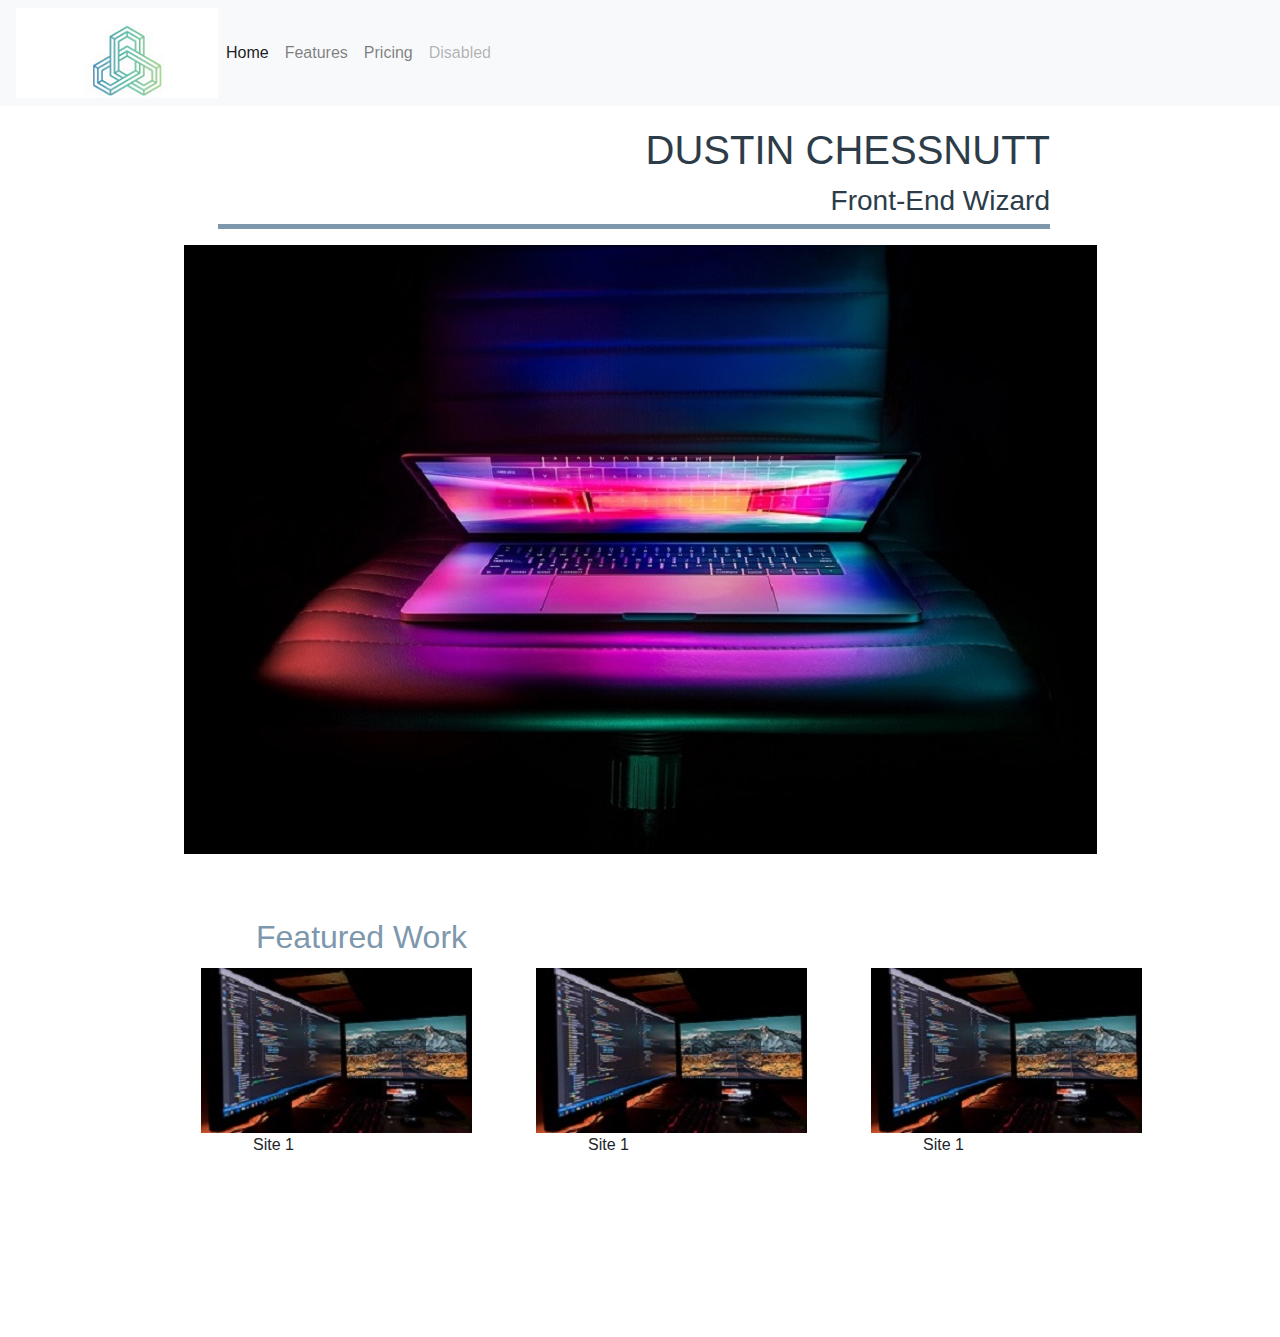
<file: index.html>
<!DOCTYPE html>
<html>
   <head>
      <title>Project 1</title>
      <meta charset="utf-8">
      <link rel="stylesheet" href="https://stackpath.bootstrapcdn.com/bootstrap/4.3.1/css/bootstrap.min.css" integrity="sha384-ggOyR0iXCbMQv3Xipma34MD+dH/1fQ784/j6cY/iJTQUOhcWr7x9JvoRxT2MZw1T" crossorigin="anonymous">
      <link rel="stylesheet" type="text/css" href="project.css">
   </head>
   <body>
      <nav class="navbar navbar-expand-lg navbar-light bg-light">
         <a href="#" class="navbar-left, img-responsive"><img src="logo.png" alt="logo"></a>
         <button class="navbar-toggler" type="button" data-toggle="collapse" data-target="#navbarNav" aria-controls="navbarNav" aria-expanded="false" aria-label="Toggle navigation">
         <span class="navbar-toggler-icon"></span>
         </button>
         <div class="collapse navbar-collapse" id="navbarNav">
            <ul class="navbar-nav">
               <li class="nav-item active">
                  <a class="nav-link" href="#">Home <span class="sr-only">(current)</span></a>
               </li>
               <li class="nav-item">
                  <a class="nav-link" href="#">Features</a>
               </li>
               <li class="nav-item">
                  <a class="nav-link" href="#">Pricing</a>
               </li>
               <li class="nav-item">
                  <a class="nav-link disabled" href="#" tabindex="-1" aria-disabled="true">Disabled</a>
               </li>
            </ul>
         </div>
      </nav>
      <h1 class="title">DUSTIN CHESSNUTT</h1>
      <h3 class="sub">Front-End Wizard</h3>
      <hr>
      <img class ="img-responsive, main" src="comp.jpg" alt ="computer">
      <h2 class="featured">
         Featured Work
      </h2>
      <div class="container">
         <div class="row">
            <div class="column">
               <img class="img-responsive" src="setup.jpg" alt="code">
               <p class ="center">Site 1</p>
            </div>
            <div class="column">
               <img class="img-responsive" src="setup.jpg" alt="code">
               <p class ="center">Site 1</p>
            </div>
            <div class="column">
               <img class = "img-responsive"src="setup.jpg" alt="code">
               <p class ="center">Site 1</p>
            </div>
         </div>
      </div>
      <script src="https://code.jquery.com/jquery-3.3.1.slim.min.js" integrity="sha384-q8i/X+965DzO0rT7abK41JStQIAqVgRVzpbzo5smXKp4YfRvH+8abtTE1Pi6jizo" crossorigin="anonymous"></script>
      <script src="https://cdnjs.cloudflare.com/ajax/libs/popper.js/1.14.7/umd/popper.min.js" integrity="sha384-UO2eT0CpHqdSJQ6hJty5KVphtPhzWj9WO1clHTMGa3JDZwrnQq4sF86dIHNDz0W1" crossorigin="anonymous"></script>
      <script src="https://stackpath.bootstrapcdn.com/bootstrap/4.3.1/js/bootstrap.min.js" integrity="sha384-JjSmVgyd0p3pXB1rRibZUAYoIIy6OrQ6VrjIEaFf/nJGzIxFDsf4x0xIM+B07jRM"></script> 
   </body>
</html>
</file>
<file: project.css>
.title {
	font-family: sans-serif;
	color: #2d3c49;
	text-align: right;
	margin-right: 230px;
	margin-left: 8%;
	margin-top: 20px;
	margin-bottom: -10px;

}

.sub {
	font-family: sans-serif;
	color: #2d3c49;
	text-align: right;
	margin-right: 230px;
	margin-left: 8%;
	margin-top: 20px;
	margin-bottom: -10px;

}
hr {
	width: 65%;
	border-width: 5px;
	border-color: #7d97ad;
	margin-right: 230px;


}

.logo {
	position: absolute;
  	top: 8px;
  	left: 15px;
  	font-size: 18px;
  	margin-left: 255px;
  	max-width: 100%;
  	display:inline; 


}

.main {
	  display: flex;
  margin-left: auto;
  margin-right: auto;
  max-width: 100%;



}

.work {
	color: #7d97ad;
    font-size: 2.75rem;
	padding-top: 35px;
	margin-left: 325px;
}

 h3 {
    font-size: 1.75rem;
    }

    .row {
   float: right;
  display: flex;
  flex-wrap: wrap;
  padding: 4px;

}

.column {

  width: 145px;
  height: 365px;
  box-sizing: border-box;
  margin-right: 190px;
  
  


}

.column img {
  vertical-align: middle;

}





.featured{
	color: #7d97ad;
	margin-left: 20%;
	margin-top: 5%;
	font-family: sans-serif;
	
}

.center{
	text-align: center;
	
	}
</file>
